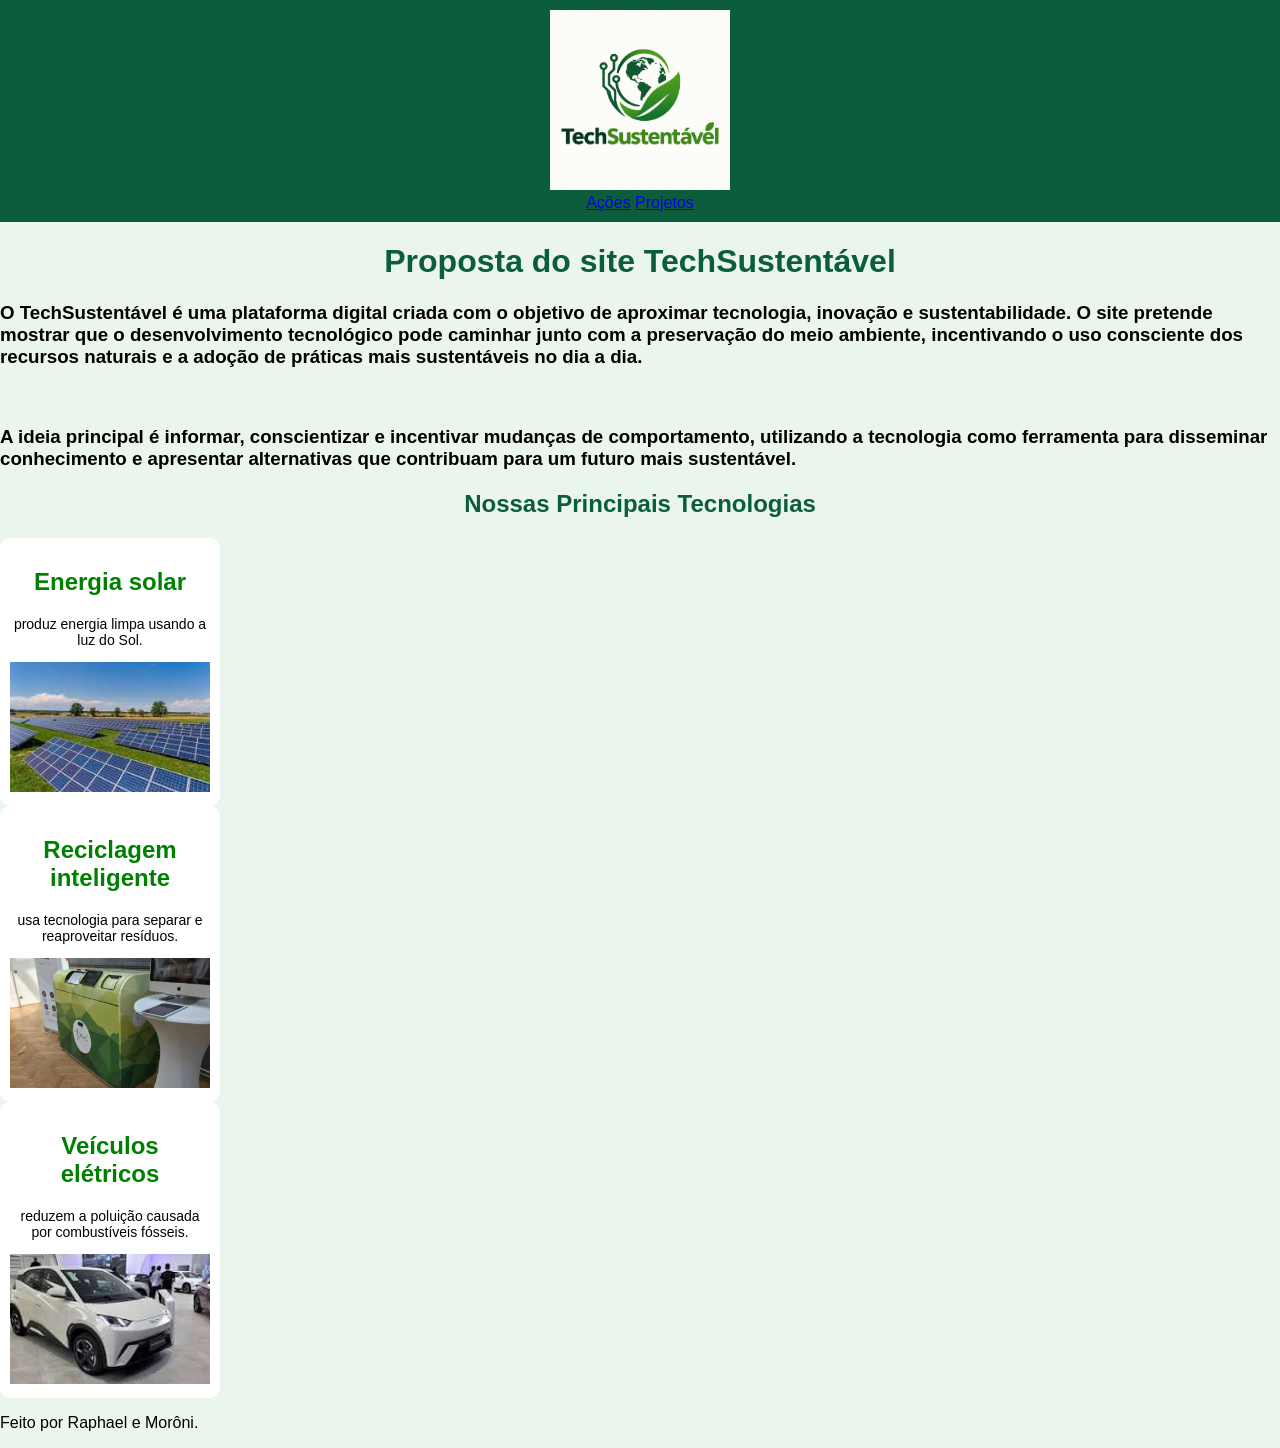
<file: index.html>
<!DOCTYPE html>
<html lang="en">

<head>
    <meta charset="UTF-8">
    <meta name="viewport" content="width=device-width, initial-scale=1.0">
    <title>TechSustentável</title>

</head>

<body>

    <header>
        <div class="container">
            <div class="logo">
                <img src="IMG/logo.webp">
            </div>

            <nav>
                <div class="link">
                    <a href="#">Ações</a>
                    <a href="#">Projetos</a>

                </div>
            </nav>
            <div class="botao">

            </div>
    </header>

    <h1>Proposta do site TechSustentável</h1>

    <h3>O TechSustentável é uma plataforma digital criada com o objetivo de aproximar tecnologia, inovação e
        sustentabilidade. O site pretende mostrar que o desenvolvimento tecnológico pode caminhar junto com a
        preservação do meio ambiente, incentivando o uso consciente dos recursos naturais e a adoção de práticas mais
        sustentáveis no dia a dia.</h3>
    <p>ㅤ</p>
    <h3>A ideia principal é informar, conscientizar e incentivar mudanças de comportamento, utilizando a tecnologia como
        ferramenta para disseminar conhecimento e apresentar alternativas que contribuam para um futuro mais
        sustentável.</h3>
    <section>
        <div class="container2">
            <h1>Nossas Principais Tecnologias</h1>

            <div class="card">
                <h2> Energia solar</h2>
                <p>produz energia limpa usando a luz do Sol.</p>
                <div class="img">
                    <img src="IMG/solar.jpg" alt="Descrição da imagem">
                </div>
            </div>

            <div class="card">
                <h2>Reciclagem inteligente</h2>
                <p>usa tecnologia para separar e reaproveitar resíduos.</p>
                <div class="img">
                    <img src="
      IMG/reciclagem.jpg" alt="Descrição da imagem">
                </div>
            </div>

            <div class="card">
                <h2>Veículos elétricos</h2>
                <p>reduzem a poluição causada por combustíveis fósseis.</p>
                <div class="img">
                    <img src="IMG/carro.jpg" alt="Descrição da imagem">
                </div>
            </div>

        </div>
        <link rel="stylesheet" href="CSS/style.css">

        <footer class="footer">
            <p> Feito por Raphael e Morôni.</p>


        </footer>
</body>

</html>
</file>
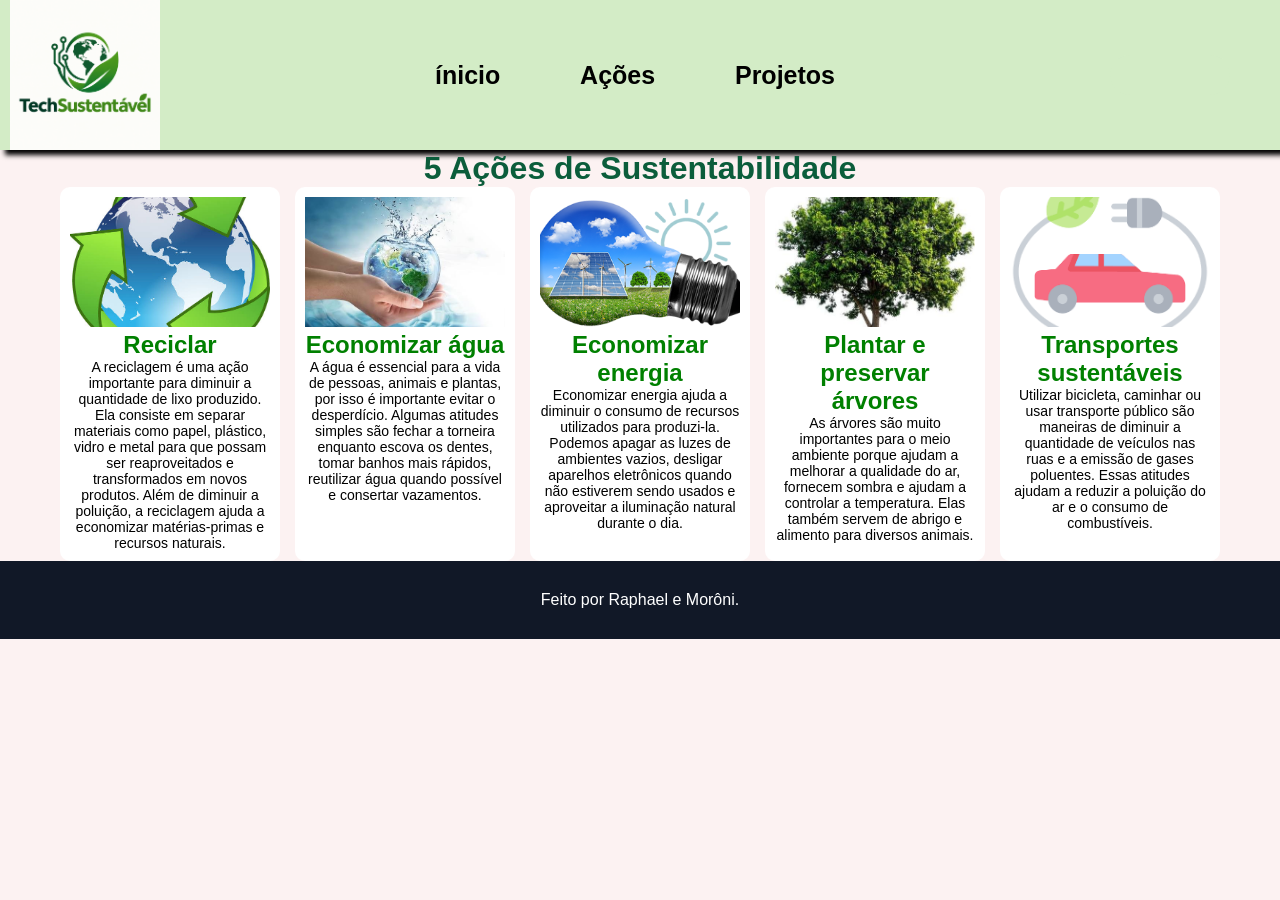
<file: acoes.html>
<!DOCTYPE html>
<html lang="pt-BR">

<head>
    <meta charset="UTF-8">
    <title>TechSustentável</title>
    <link rel="stylesheet" href="CSS/acoes.css">
</head>

<body>
    <header>
        <div class="container">
            <div class="logo">
                <img src="/IMG/logo.png">
            </div>

            <nav>
                <div class="link">
                    <a href="http://127.0.0.1:5500/tecnologia.html">ínicio</a>
                    <a href="#">Ações</a>
                    <a href="http://127.0.0.1:5500/projetos.html">Projetos</a>

                </div>
            </nav>
            <div class="botao">

            </div>
    </header>
    <h1>5 Ações de Sustentabilidade</h1>

    <div class="cards">

        <div class="card">
            <img src="../IMG/RECLICLAGEM.jpg" alt="Reciclagem">
            <h2>Reciclar</h2>
            <p>
                A reciclagem é uma ação importante para diminuir a quantidade de lixo produzido.
                Ela consiste em separar materiais como papel, plástico, vidro e metal para que possam
                ser reaproveitados e transformados em novos produtos. Além de diminuir a poluição,
                a reciclagem ajuda a economizar matérias-primas e recursos naturais.
            </p>
        </div>

        <div class="card">
            <img src="../IMG/agua.jpg" alt="Economia de água">
            <h2>Economizar água</h2>
            <p>
                A água é essencial para a vida de pessoas, animais e plantas, por isso é importante
                evitar o desperdício. Algumas atitudes simples são fechar a torneira enquanto escova
                os dentes, tomar banhos mais rápidos, reutilizar água quando possível e consertar
                vazamentos.
            </p>
        </div>

        <div class="card">
            <img src="../IMG/energia.png" alt="Economia de energia">
            <h2>Economizar energia</h2>
            <p>
                Economizar energia ajuda a diminuir o consumo de recursos utilizados para produzi-la.
                Podemos apagar as luzes de ambientes vazios, desligar aparelhos eletrônicos quando
                não estiverem sendo usados e aproveitar a iluminação natural durante o dia.
            </p>
        </div>

        <div class="card">
            <img src="../IMG/arvores.jpg" alt="Plantio de árvores">
            <h2>Plantar e preservar árvores</h2>
            <p>
                As árvores são muito importantes para o meio ambiente porque ajudam a melhorar a
                qualidade do ar, fornecem sombra e ajudam a controlar a temperatura. Elas também
                servem de abrigo e alimento para diversos animais.
            </p>
        </div>

        <div class="card">
            <img src="../IMG/transporte.png" alt="Transportes sustentáveis">
            <h2>Transportes sustentáveis</h2>
            <p>
                Utilizar bicicleta, caminhar ou usar transporte público são maneiras de diminuir
                a quantidade de veículos nas ruas e a emissão de gases poluentes. Essas atitudes
                ajudam a reduzir a poluição do ar e o consumo de combustíveis.
            </p>
        </div>

    </div>
    <footer class="footer">
        <p> Feito por Raphael e Morôni.</p>


    </footer>
</body>

</html>
</file>
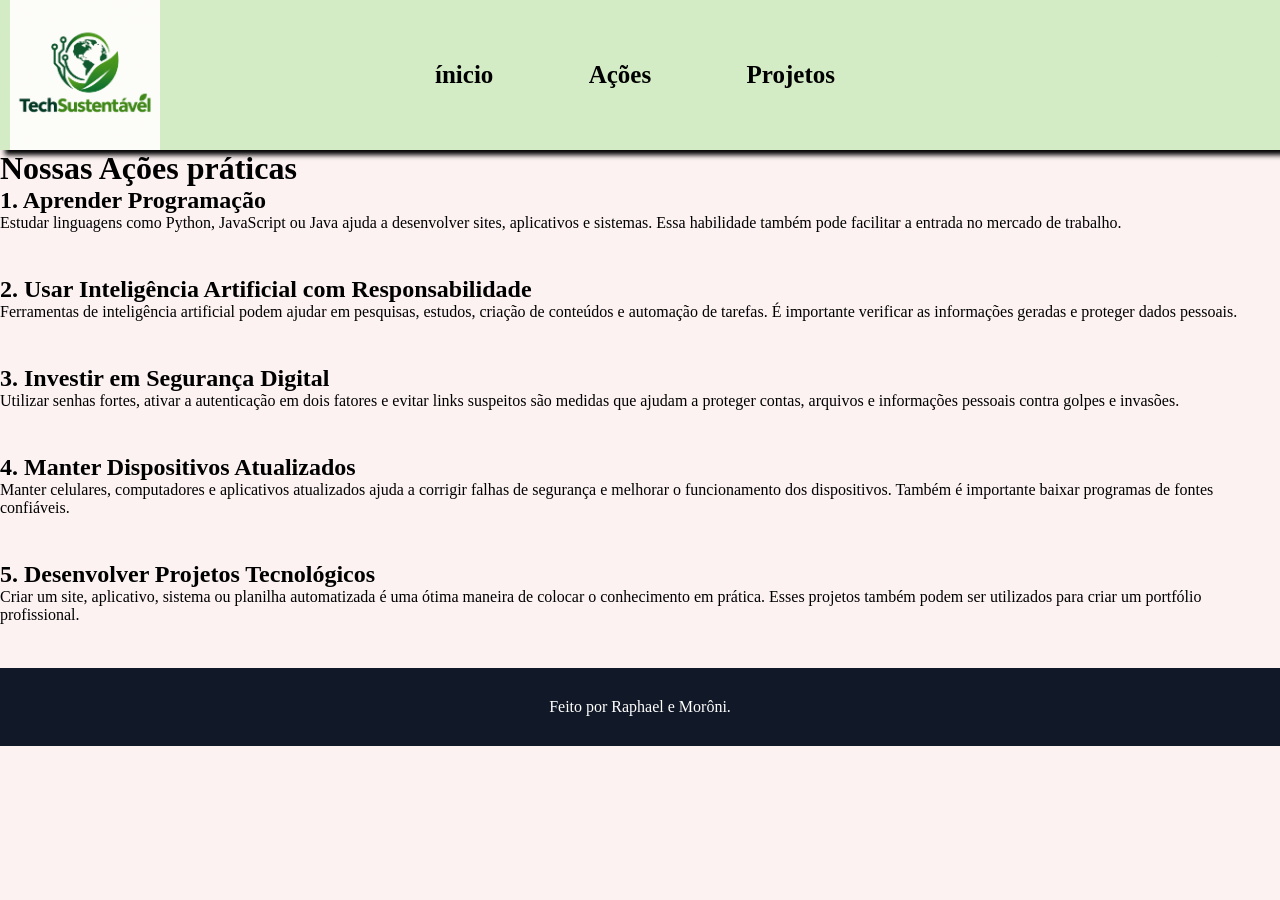
<file: projetos.html>
<!DOCTYPE html>
<html lang="en">

<head>
    <meta charset="UTF-8">
    <meta name="viewport" content="width=device-width, initial-scale=1.0">
    <title>TechSustentável</title>

</head>

<body>

    <header>
        <div class="container">
            <div class="logo">
                <img src="/IMG/logo.png">
            </div>

            <nav>
                <div class="link">
                    <a href="http://127.0.0.1:5500/tecnologia.html">ínicio</a>
                    <a href="http://127.0.0.1:5500/acoes.html">Ações</a>
                    <a href="#">Projetos</a>

                </div>
            </nav>
            <div class="botao">

            </div>
    </header>

    <h1>Nossas Ações práticas</h1>
      <h2>1. Aprender Programação</h2>
        <p>
            Estudar linguagens como Python, JavaScript ou Java ajuda a
            desenvolver sites, aplicativos e sistemas. Essa habilidade
            também pode facilitar a entrada no mercado de trabalho.
        </p>
<h1>ㅤ</h1>
        <h2>2. Usar Inteligência Artificial com Responsabilidade</h2>
        <p>
            Ferramentas de inteligência artificial podem ajudar em pesquisas,
            estudos, criação de conteúdos e automação de tarefas. É importante
            verificar as informações geradas e proteger dados pessoais.
        </p>
  <h1>ㅤ</h1>
        <h2>3. Investir em Segurança Digital</h2>
        <p>
            Utilizar senhas fortes, ativar a autenticação em dois fatores e
            evitar links suspeitos são medidas que ajudam a proteger contas,
            arquivos e informações pessoais contra golpes e invasões.
        </p>
<h1>ㅤ</h1>
        <h2>4. Manter Dispositivos Atualizados</h2>
        <p>
            Manter celulares, computadores e aplicativos atualizados ajuda
            a corrigir falhas de segurança e melhorar o funcionamento dos
            dispositivos. Também é importante baixar programas de fontes confiáveis.
        </p>
<h1>ㅤ</h1>
        <h2>5. Desenvolver Projetos Tecnológicos</h2>
        <p>
            Criar um site, aplicativo, sistema ou planilha automatizada é uma
            ótima maneira de colocar o conhecimento em prática. Esses projetos
            também podem ser utilizados para criar um portfólio profissional.
        </p>
<h1>ㅤ</h1>
    </main>
        <link rel="stylesheet" href="CSS/tecnologia.css">

        <footer class="footer">
            <p> Feito por Raphael e Morôni.</p>


        </footer>
</body>

</html>
</file>
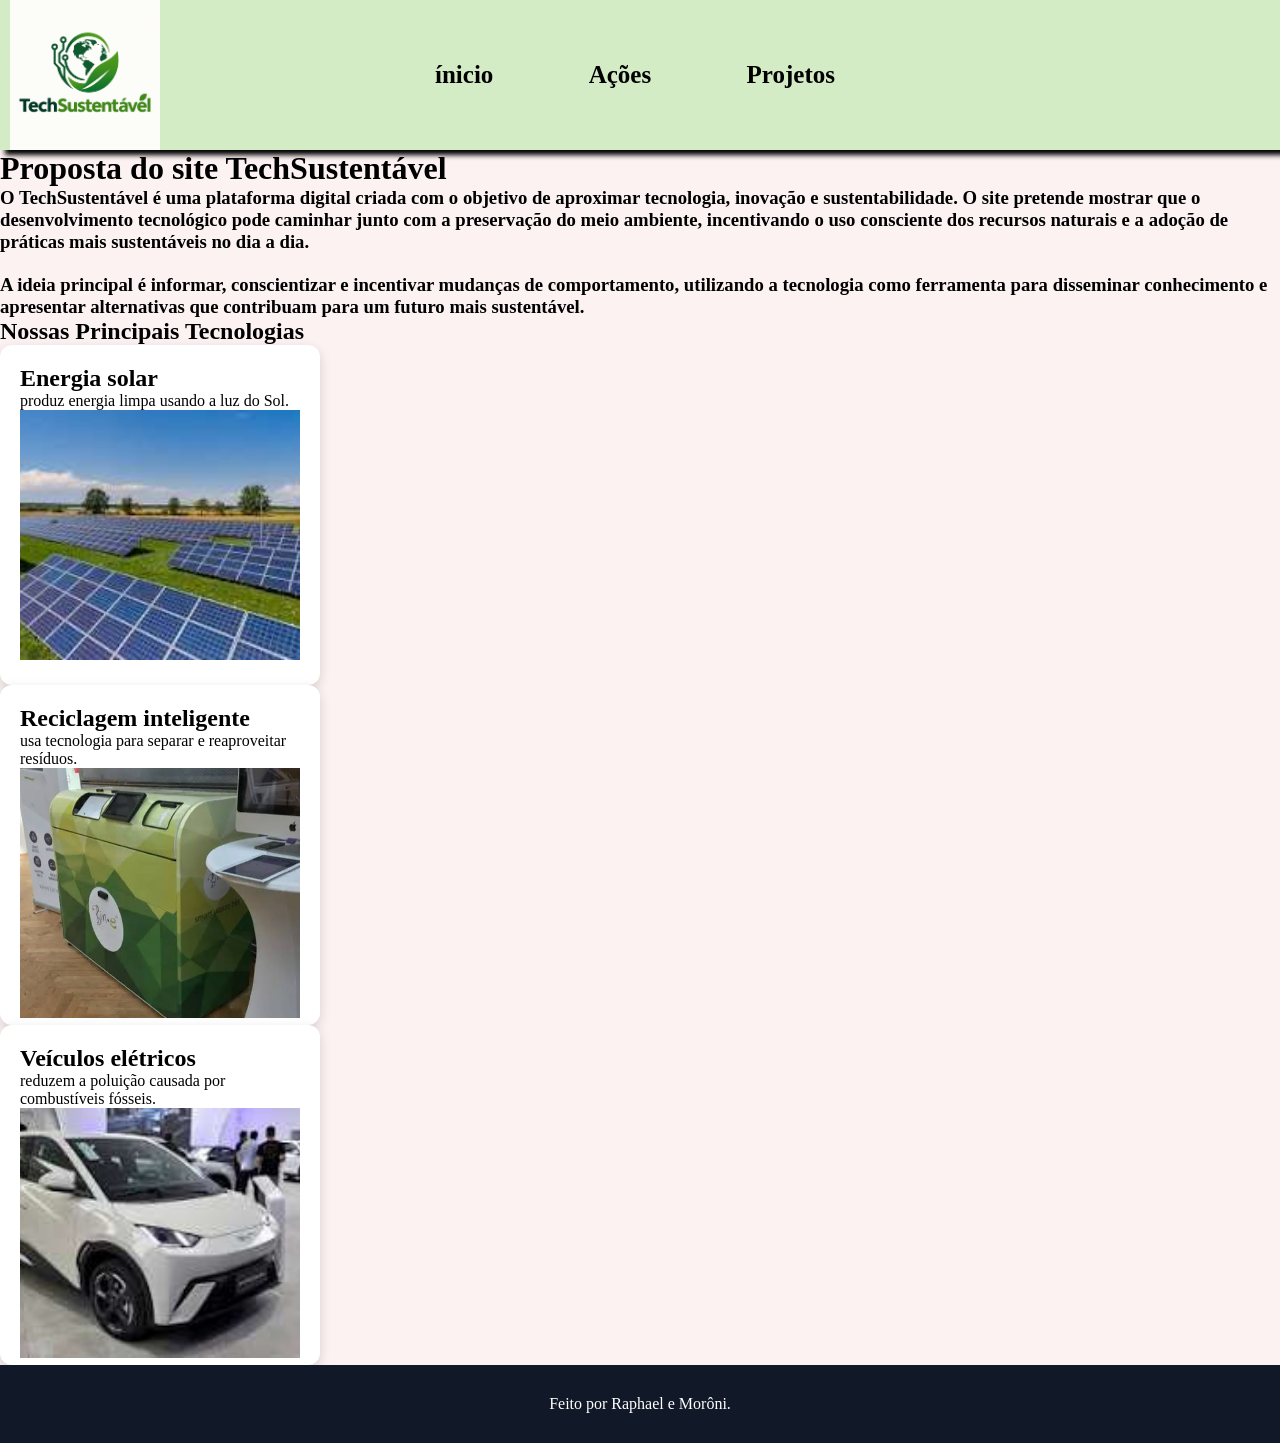
<file: tecnologia.html>
<!DOCTYPE html>
<html lang="en">

<head>
    <meta charset="UTF-8">
    <meta name="viewport" content="width=device-width, initial-scale=1.0">
    <title>TechSustentável</title>

</head>

<body>

    <header>
        <div class="container">
            <div class="logo">
                <img src="/IMG/logo.png">
            </div>

            <nav>
                <div class="link">
                    <a href="#">ínicio</a>
                    <a href="http://127.0.0.1:5500/acoes.html">Ações</a>
                    <a href="http://127.0.0.1:5500/projetos.html">Projetos</a>

                </div>
            </nav>
            <div class="botao">

            </div>
    </header>

    <h1>Proposta do site TechSustentável</h1>

    <h3>O TechSustentável é uma plataforma digital criada com o objetivo de aproximar tecnologia, inovação e
        sustentabilidade. O site pretende mostrar que o desenvolvimento tecnológico pode caminhar junto com a
        preservação do meio ambiente, incentivando o uso consciente dos recursos naturais e a adoção de práticas mais
        sustentáveis no dia a dia.</h3>
    <p>ㅤ</p>
    <h3>A ideia principal é informar, conscientizar e incentivar mudanças de comportamento, utilizando a tecnologia como
        ferramenta para disseminar conhecimento e apresentar alternativas que contribuam para um futuro mais
        sustentável.</h3>
    <section>
        <div class="container2">
            <h1>Nossas Principais Tecnologias</h1>

            <div class="card">
                <h2> Energia solar</h2>
                <p>produz energia limpa usando a luz do Sol.</p>
                <div class="img">
                    <img src="IMG/solar.jpg" alt="Descrição da imagem">
                </div>
            </div>

            <div class="card">
                <h2>Reciclagem inteligente</h2>
                <p>usa tecnologia para separar e reaproveitar resíduos.</p>
                <div class="img">
                    <img src="
      IMG/reciclagem.jpg" alt="Descrição da imagem">
                </div>
            </div>

            <div class="card">
                <h2>Veículos elétricos</h2>
                <p>reduzem a poluição causada por combustíveis fósseis.</p>
                <div class="img">
                    <img src="IMG/carro.jpg" alt="Descrição da imagem">
                </div>
            </div>

        </div>
        <link rel="stylesheet" href="CSS/tecnologia.css">

        <footer class="footer">
            <p> Feito por Raphael e Morôni.</p>


        </footer>
</body>

</html>
</file>
<file: CSS/style.css>
body {
    font-family: Arial;
    background-color: #eaf5ed;
    margin: 0;
}

header {
    background-color: #0b5d3b;
    text-align: center;
    padding: 10px;
}

header img {
    width: 180px;
}

h1 {
    text-align: center;
    color: #0b5d3b;
}

.cards {
    display: flex;
    justify-content: center;
    gap: 15px;
}

.card {
    width: 200px;
    background-color: white;
    padding: 10px;
    text-align: center;
    border-radius: 10px;
}

.card img {
    width: 200px;
    height: 130px;
    object-fit: cover;
}

.card h2 {
    color: green;
}

.card p {
    font-size: 14px;
}
</file>
<file: CSS/acoes.css>
* {
    margin: 0;
    padding: 0;
}


body {
    font-family: Arial;
    background-color: #eaf5ed;
    margin: 0;
}

.container {
    background-color: #d3ecc6;
    height: 150px;
    width: auto;
    display: flex;
    justify-content: space-between;
    align-items: center;
    font-size: 20px;
    box-shadow: 5px 5px 5px black;
}

.logo img {
    width: 150px;
    height: 150px;
    background-color: #d3ecc6;
    margin-left: 10px;
    display: flex;
}

.link {

    width: 400px;
    height: auto;
    display: flex;
    justify-content: space-between;

}

.link a {
    text-decoration: none;
    color: black;
    font-size: 25px;
    font-weight: bold;

}

.botao {
    width: 120px;
    height: 40px;
    background-color: #d3ecc6;
    box-shadow: 10px 10px 10px rgb(rgb(0, 0, 0));
    border-radius: 25px;
    font-size: 15px;
    align-items: center;
    margin-right: 50px;

}

body {
   background-color: rgb(252, 242, 242);

}

h1 {
    text-align: center;
    color: #0b5d3b;
}

.cards {
    display: flex;
    justify-content: center;
    gap: 15px;
}

.card {
    width: 200px;
    background-color: white;
    padding: 10px;
    text-align: center;
    border-radius: 10px;
}

.card img {
    width: 200px;
    height: 130px;
    object-fit: cover;
}

.card h2 {
    color: green;
}

.card p {
    font-size: 14px;
}

.footer {
    background-color: #111827;
    color: white;
    padding: 30px;
    text-align: center;
}
</file>
<file: CSS/tecnologia.css>
* {
    margin: 0;
    padding: 0;
}

.container {
    background-color: #d3ecc6;
    height: 150px;
    width: auto;
    display: flex;
    justify-content: space-between;
    align-items: center;
    font-size: 20px;
    box-shadow: 5px 5px 5px black;
}

.logo img {
    width: 150px;
    height: 150px;
    background-color: #d3ecc6;
    margin-left: 10px;
    display: flex;
}

.link {

    width: 400px;
    height: auto;
    display: flex;
    justify-content: space-between;

}

.link a {
    text-decoration: none;
    color: black;
    font-size: 25px;
    font-weight: bold;

}

.botao {
    width: 120px;
    height: 40px;
    background-color: #d3ecc6;
    box-shadow: 10px 10px 10px rgb(rgb(0, 0, 0));
    border-radius: 25px;
    font-size: 15px;
    align-items: center;
    margin-right: 50px;

}

body {
    background-color: rgb(252, 242, 242);

}


.card {
    width: 280px;
    height: 300px;
    display: block;
    justify-content: center;
    align-items: center;
    background: white; 
    border-radius: 12px; 
     padding: 20px; 
    box-shadow: 0 4px 12px rgba(0, 0, 0, .15); 
    
}

.card img {
    width: 100%;
    height: 250px;
    object-fit: cover;
}

.footer {
    background-color: #111827;
    color: white;
    padding: 30px;
    text-align: center;
}
</file>
